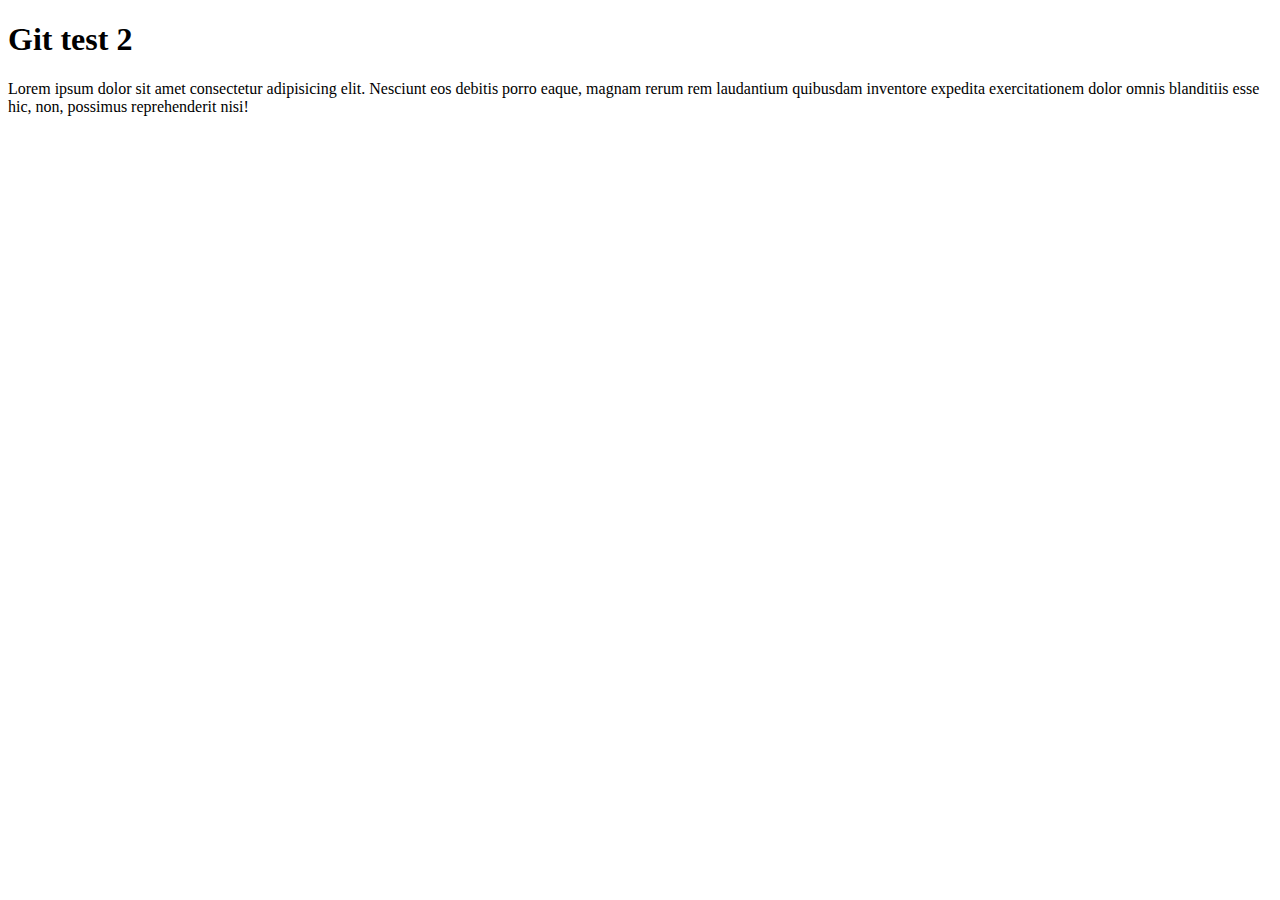
<file: index.html>
<!DOCTYPE html>
<html lang="en">
<head>
    <meta charset="UTF-8">
    <meta http-equiv="X-UA-Compatible" content="IE=edge">
    <meta name="viewport" content="width=device-width, initial-scale=1.0">
    <title>git test 2</title>
</head>
<body>
    <h1>Git test 2</h1>
    <p>Lorem ipsum dolor sit amet consectetur adipisicing elit. Nesciunt eos debitis porro eaque, 
        magnam rerum rem laudantium quibusdam inventore expedita
         exercitationem dolor omnis blanditiis esse hic, non, possimus reprehenderit nisi!</p>
</body>
</html>
</file>
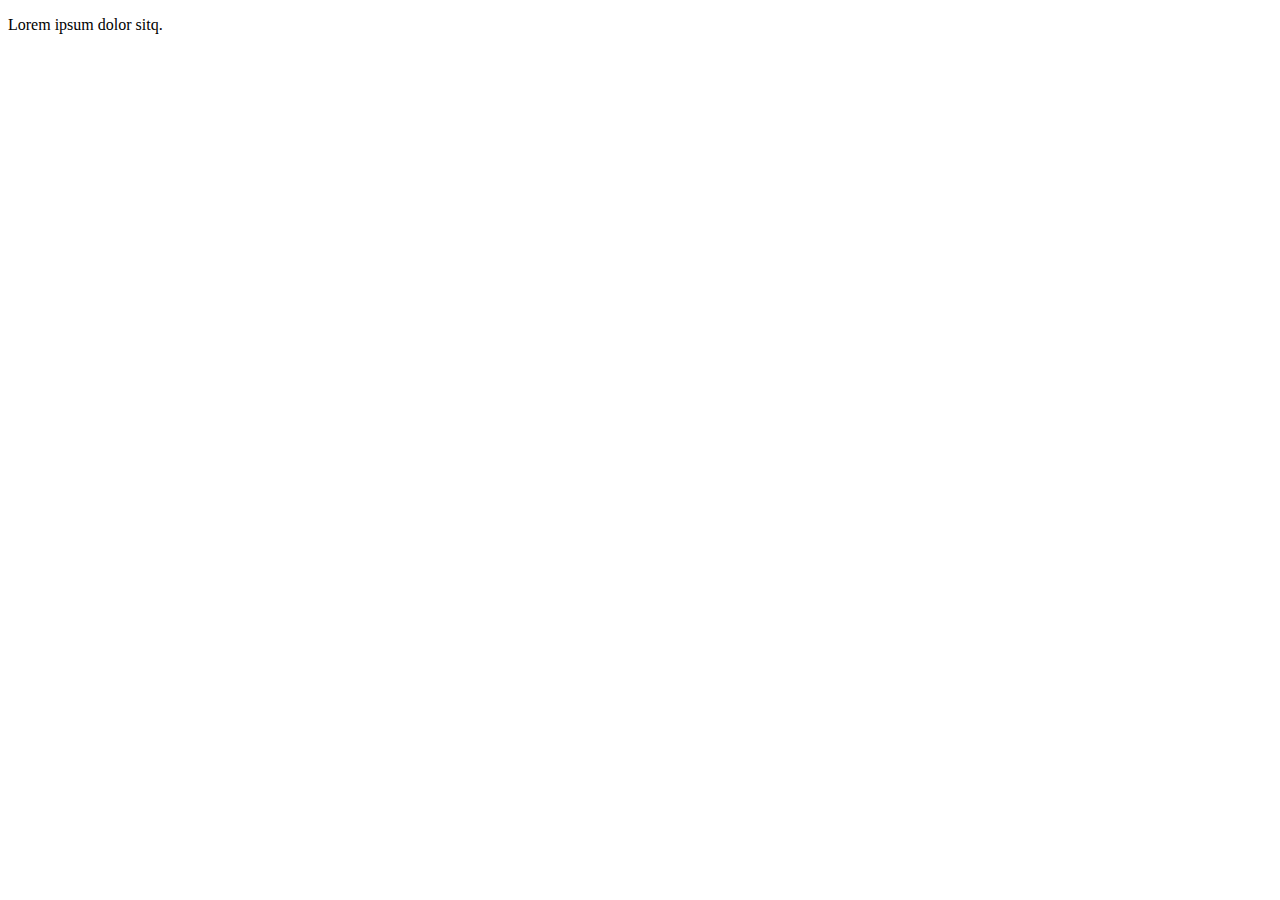
<file: about.html>
<!DOCTYPE html>
<html lang="en">
<head>
    <meta charset="UTF-8">
    <meta name="viewport" content="width=device-width, initial-scale=1.0">
    <title>About</title>
</head>
<body>
    <p>Lorem ipsum dolor sitq.
    </p>
</body>
</html>
</file>
